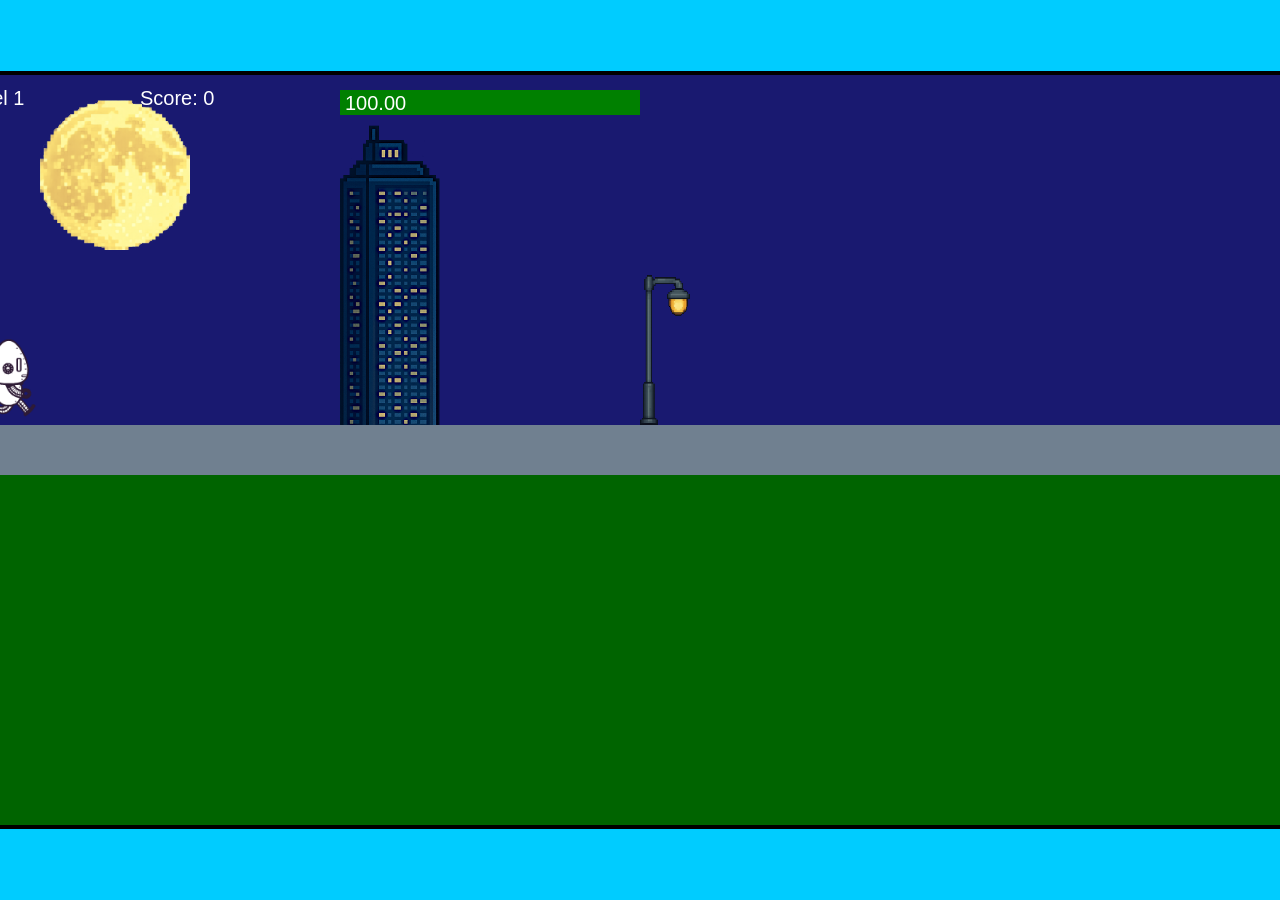
<file: fsd-projects/runtime/index.html>
<!DOCTYPE html>
<html lang="en">
  <head>
    <meta charset="UTF-8" />
    <meta name="viewport" content="width=device-width, initial-scale=1.0" />
    <title>Runtime Neo</title>
    <link rel="stylesheet" href="runtime.css" />
    <script src="https://code.jquery.com/jquery-3.1.0.js"></script>
    <script src="setup.js"></script>
    <script src="levels.js"></script>
    <script src="scenery.js"></script>
    <script src="student.js"></script>
    <script src="main.js"></script>
  </head>
  <body id="body">
    <canvas id="gameCanvas" width="1400" height="750"></canvas>
    <img id="player" src="images/halle.png" />
    <img id="projectile" src="images/projectile.png" />
    <img id="basicPlatform" src="images/interactable/basicPlatform.png" />
    <img id="spikes" src="images/interactable/spikes.png" />
    <img id="bug" src="images/interactable/bug.png" />
    <img id="healthUp" src="images/interactable/healthUp.png" />
    <img id="flag" src="images/interactable/flag.png" />
    <img id="moon" src="images/backgrounds/moon.png" />
    <img id="building" src="images/backgrounds/building.png" />
    <img id="lamp" src="images/backgrounds/lamp.png" />
  </body>
</html>
</file>
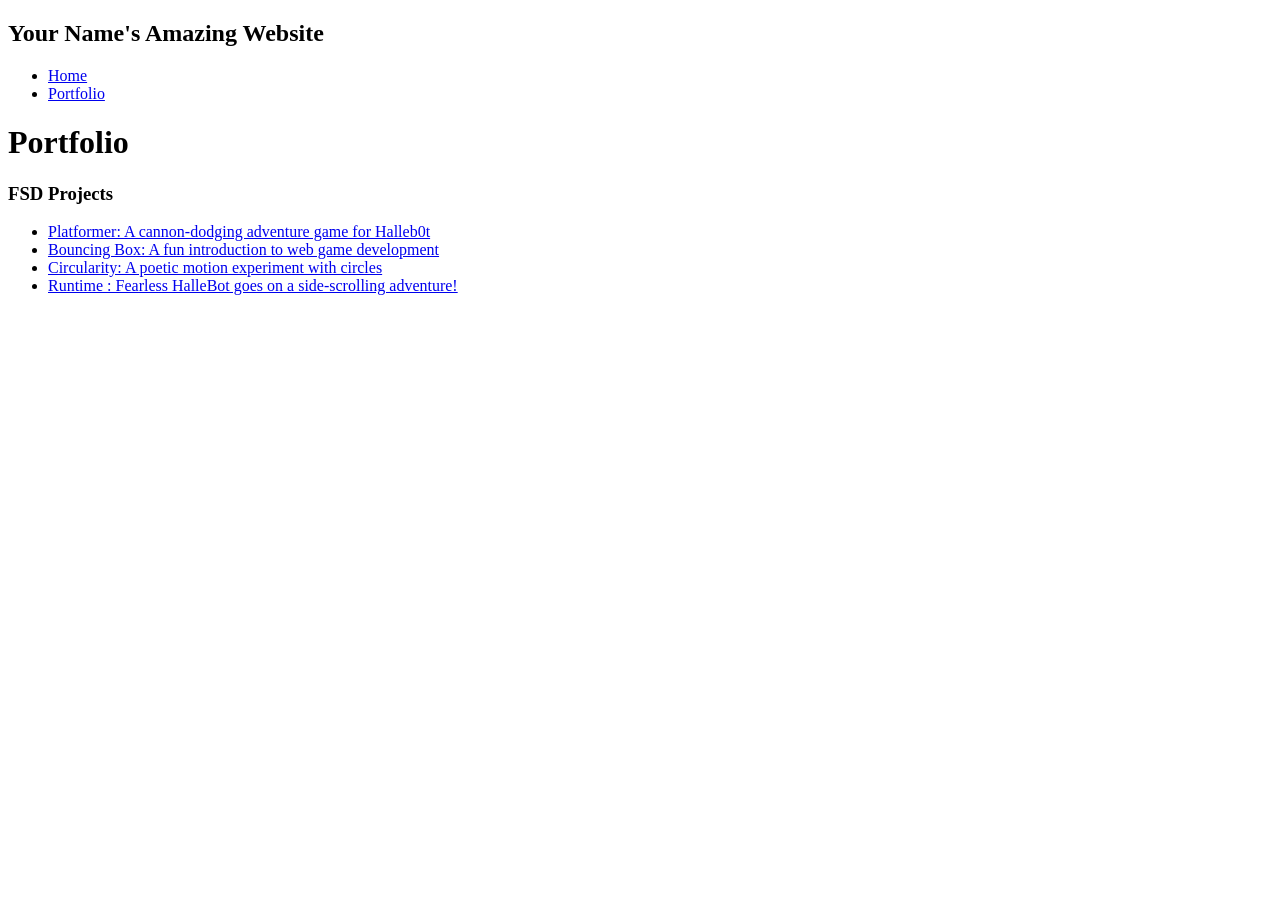
<file: portfolio.html>
<!DOCTYPE html>
<html>
  <head>
    <title>kjwebsite</title>
  </head>

  <body>
    <!-- All content goes here -->
    <div id="all-contents">
      <div id="all-contents">
  <nav>
<h1>Your Name's Amazing Website</h1>
  <ul id="nav-ul">
    <li class="nav-li">
      <a href="index.html">Home</a>
    </li>
    <li class="nav-li">
      <a href="portfolio.html">Portfolio</a>
    </li>
  </ul>
  </nav>

  <main>
<div class="content">
    <h1>Portfolio</h1>
    <h3>FSD Projects</h3>
    <ul id="portfolio">
<li>
  <a href="fsd-projects/platformer/">Platformer: A cannon-dodging adventure game for Halleb0t</a>
</li>
<li>
  <a href="fsd-projects/bouncing-box/">Bouncing Box: A fun introduction to web game development</a>
</li>
<li>
  <a href="fsd-projects/circularity/">Circularity: A poetic motion experiment with circles</a>
</li>
<li>
 <a href="fsd-projects/runtime/">Runtime : Fearless HalleBot goes on a side-scrolling adventure!</a>
</li>
    </ul>

    <!-- ASD Projects will go here -->
  </main>
</div>

    </div>
  </body>
</html>
</file>
<file: fsd-projects/runtime/runtime.css>
/* runtime.css */
/* Styles for Runtime Neo auto-runner game */

img {
  display: none;
}

#gameCanvas {
  position: absolute;
  border: 4px solid #000;
  top: 50%;
  left: 50%;
  transform: translate(-50%, -50%);
}

body {
  margin: 0;
  background-color: #00ccff;
  font-family: Arial, sans-serif;
  text-align: center;
  overflow: hidden;
}
</file>
